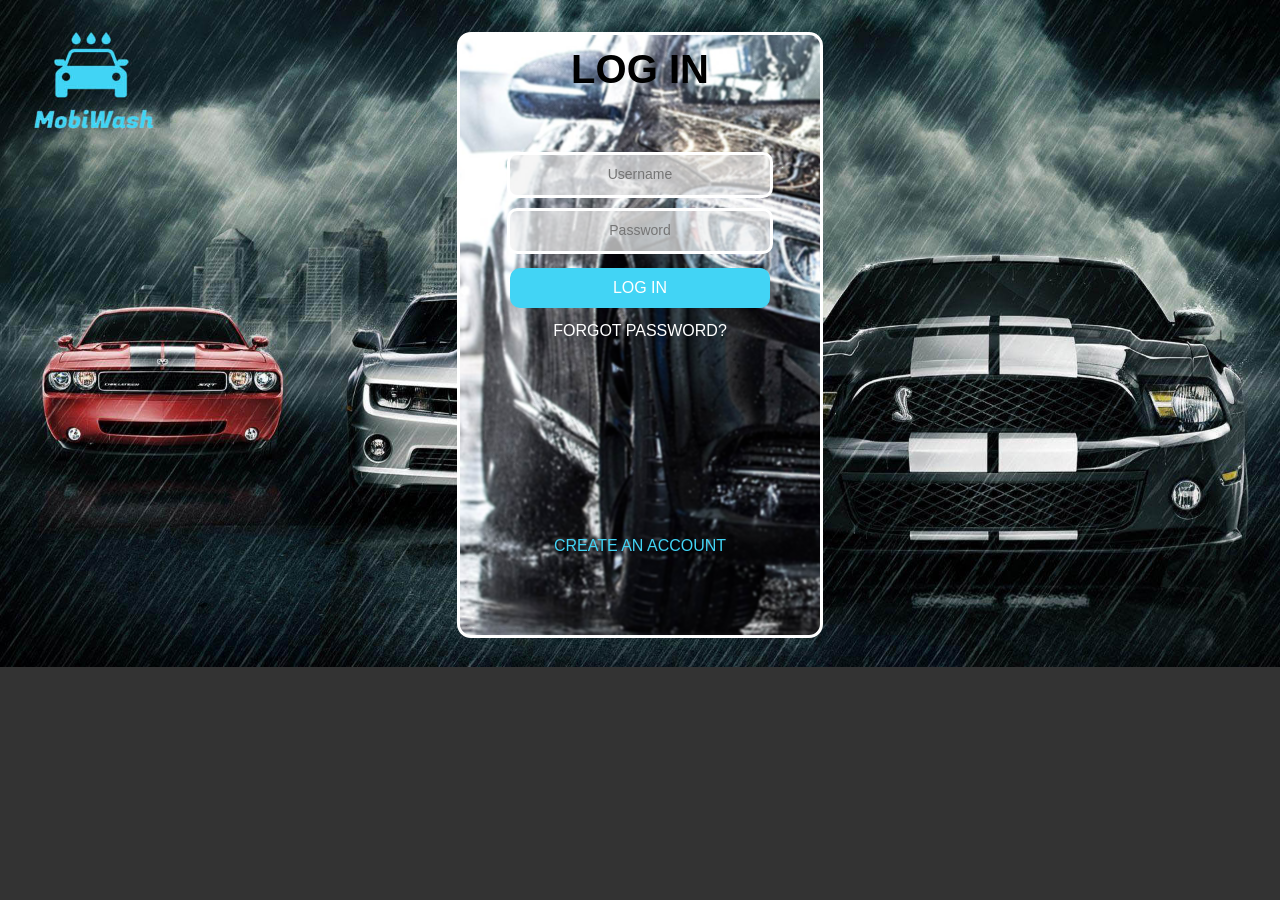
<file: exercise 3/login.html>
<!DOCTYPE html>
<html>

<head>
  <meta charset="utf-8">
  <meta name="description" content="This is an example of meta">
  <meta name="viewport" content="width=device-width, initial-scale=1">
  <title></title>

  <link rel="stylesheet" href="css/style.css">


</head>

<body class = "login-body">
<div class="bg-container">
  <img class="bg-img" src="img/car-wash-bg4.jpg" alt="Image cannot be displayed">



  <div class="container">



    <h1>LOG IN</h1>


    <form id="login-form" action="" method="post">
        <div class="tbox">
            <input id="uname" type="text" name="" placeholder="Username" value="">
        </div>

        <div class="tbox">
            <input id="pwd" type="password" name="" placeholder="Password" value="">
        </div>

        <input class="btn" type="submit" name="" value="LOG IN" onclick="validateLogin()">

    </form>

    <a class="b1" href="#">FORGOT PASSWORD?</a>
    <a class="b2" href="#">CREATE AN ACCOUNT</a>
  </div>

  <div class="modal" style="display: none;">
    <div class="modal-header">
      <img src="img/alert_icon.png" alt="">
    </div>
    <p>Incorrect username or password</p>
    <button class="btn" type="button" name="button" onclick="dismissModal()">TRY AGAIN</button>
  </div>

</div>

</body>
<script src="js/main.js"> </script>


</html>
</file>
<file: exercise 3/css/style.css>
.home-body {
background-color: #F1F1F1;
margin: auto;

}

.login-body{

  background: #333;
  margin:0;
  padding: 0;
  font-family: "Montsrerrat",sans-serif;
}

.bg-container {

    position: relative;
  }


.bg-img{

  width: 100%;
  height:100%;

  }





/*LOGIN PAGE CSS*/
.container{

width: 360px;
height: 600px;
background: url("../img/login-bg.png");
background-repeat: no-repeat;
position: absolute;
top:50%;
left:50%;
transform: translate(-50%,-50%);
color: white;
text-align: center;
border-radius: 14px;
border-style: solid;
border-color: white;
opacity: 1;

}

.container h1 {

  font-size: 40px;
  margin-top: 12px;
  margin-bottom: 60px;
  color: black;
}

.tbox {
  width: 260px;
  height:40px;
  background: #F1F1F1B3;
  border-radius: 10px;
  border-style: solid;
  margin:10px auto;
  transition: .25s;

}

.tbox input {

  background: none;
  border: none;
  outline: none;
  text-align: center;
  width: 90%;
  line-height:37px;
  font-family: "Montsrerrat",sans-serif;
  font-size: 14px;
  color:#333;
}

.tbox:hover{

  border-color: #42d4f5;
}

.btn {
  width: 260px;
  height:40px;
  background: #42d4f5;
  border-radius: 10px;
  margin:14px auto;
  display: block;
  font-family: "Montsrerrat",sans-serif;
  font-size: 16px;
  border:none;
  color: white;
  cursor: pointer;
  transition: 0.4s all;

}
.btn:hover{
  background: #525354;

}

.b1 {
  display: block;
  width:260px;
  padding:10px, 0;
  text-decoration: none;
  color: white;
  text-align: center;
  margin: auto;
  transition: 0.4s all;
}

.b1:hover {
  background: #525354;
  padding: 15px;
  border-radius: 10px;
/*ended here */
}

.b2 {
  position: absolute;
  bottom: 80px;
  left:50%;
  transform:translateX(-50%);
  width:260px;
  padding:10px, 0;
  text-decoration: none;
  text-align: center;
  transition: 0.4s all;
  color: #42d4f5;

}

.b2:hover {
  background: #525354;
  padding: 15px;
  border-radius: 10px;

/*ended here */
}


/* css for modal */

.modal{
  background-color: white;
  position: absolute;
  top: 33%;
  left: 39%;
  text-align: center;
  padding: 2% 4%;

}

.nav-main {
  position: fixed;
  top:0;
  width:100%;
  height: 60px;
  background-color: #FFF;
  display: flex;
  flex-wrap: wrap;
  z-index: 1000;

}


.btn-toggle-nav {
  width:60px;
  height:100%;
  background-color: #F98F39;
  background-image:url("../img/menu.png");
  background-repeat: no-repeat;
  background-size: 40%;
  background-position: center;
  cursor: pointer;
  transition-duration: .25s;


}

.btn-toggle-nav:hover {
background-color: #42d4f5;
background-size: 50%;




}


.nav-main ul {

  display: flex;
  flex-wrap: wrap;
  padding-left: 15px;

}

.nav-main ul li{
  list-style: none;
  line-height: 60px;


}

.nav-main ul li a{
  display: block;
  height:100%;
  padding: 0 10px;
  text-transform: uppercase;
  text-decoration: none;
  color:#111;
  font-family:inherit;
  font-size: 16px;

}

.nav-sidebar{

  position: fixed;
  left:0;
  bottom: 0;
  width: 50px;
  padding: 0 5px;
  height: calc(100vh - 60px);
  background-color: #1b1b1b;
  z-index: 1000;
  transition: all 0.5s ease-in-out;
}

.nav-sidebar ul {
padding-top: 15px;
overflow: hidden;
visibility: hidden;
}

.nav-sidebar ul li{
line-height: 60px;
list-style: none;
}

.nav-sidebar ul li span, .nav-sidebar ul li a{
display: block;
height: 60px;
padding: 0 10px;
text-decoration: none;
text-transform: uppercase;
color: #FFF;
font-size:16px;
font-family: inherit;
white-space: nowrap;
/* opacity: 0; */
transition: all 0.5s ease-in-out;
}

.nav-sidebar ul li a:hover{
background-color: #525354

}

.con{
position: fixed;
margin: 10% 0% 0% 10%;


}


select {

  width: 12.25%;
  height: 50px;
  padding: 12px 0px;
  border: solid;
  border-width: 2px;
  border-color: #00000f;
  border-radius: 12px;
  background: #ffff;
  text-align-last:center;
  margin-right: 2%;
  margin-left: 2%;
  font-size: 12px;
}

select:hover{
  transition: .3s;
  border-color:#42d4f5;
  color:#42d4f5;
}

#form-content span{
  font-family: sans-serif;
  font-size: 18px;
}
</file>
